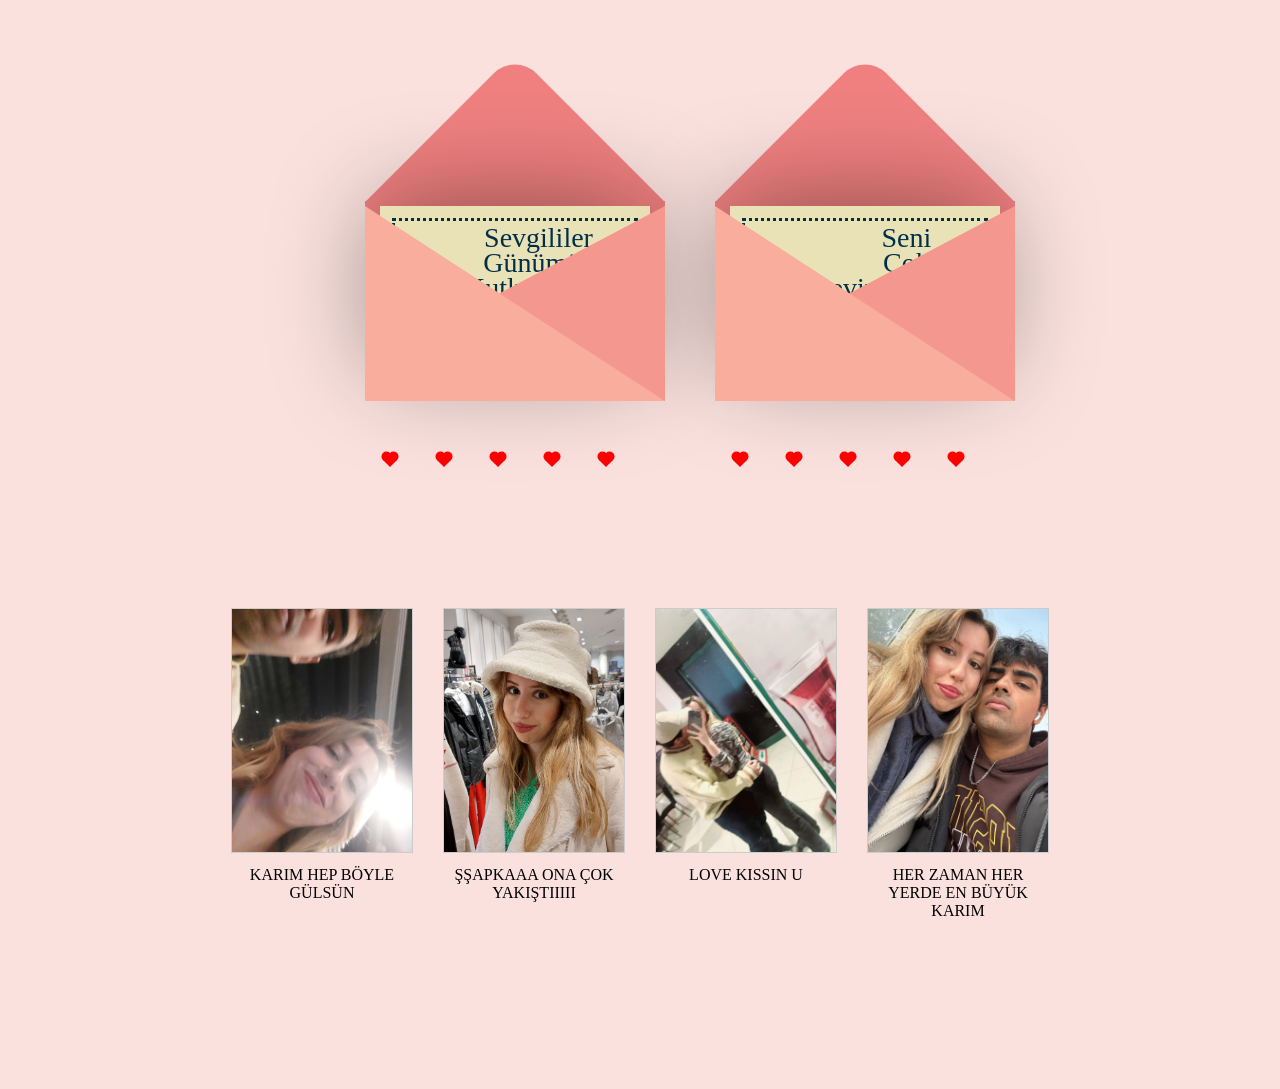
<file: index.html>
<!DOCTYPE html>
<html lang="en">
<head>
    <link rel="stylesheet" href="styles.css">
    <script src="https://code.jquery.com/jquery-3.6.0.min.js"></script>
</head>
<body>

    
<br></br>
<br></br>
<br></br>
<br></br>
<br></br>

<br></br>
<br></br>
<br></br>
<br></br>


    <!-- Valentine's Cards Section -->
    <div class="cards-container">
        <div style="left: 0; width: 100%; height: 352px; position: relative;"><iframe src="https://open.spotify.com/embed/track/71FCChMWw5JpeSjnrVcKsq?utm_source=oembed" style="top: 0; left: 0; width: 100%; height: 100%; position: absolute; border: 0;" allowfullscreen allow="clipboard-write; encrypted-media; fullscreen; picture-in-picture;"></iframe></div>
        <br></br>
<br></br>
<br></br>
<br></br>
<br></br>

<br></br>
<br></br>
<br></br>
<br></br>
        <div class="container">
            <div class="valentines">
                <div class="envelope"></div>
                <div class="front"></div>
                <div class="card">
                    <div class="text">Sevgililer</br> Günümüz</br> Kutlu Olsun!</div>
                    <div class="heart"></div>
                </div>
                <div class="hearts">
                    <div class="one"></div>
                    <div class="two"></div>
                    <div class="three"></div>
                    <div class="four"></div>
                    <div class="five"></div>
                </div>
            </div>
        </div>

        <div class="container">
            <div class="valentines">
                <div class="envelope"></div>
                <div class="front"></div>
                <div class="card">
                    <div class="text">Seni</br> Çok</br> Seviyorum Bebi</div>
                    <div class="heart"></div>
                </div>
                <div class="hearts">
                    <div class="one"></div>
                    <div class="two"></div>
                    <div class="three"></div>
                    <div class="four"></div>
                    <div class="five"></div>
                </div>
            </div>
        </div>
    </div>

    <!-- Image Gallery Section -->
    <div class="gallery-container">
        <div class="gallery">
            <a target="_blank" href="images/bebi1.jpg">
                <img src="./images//bebi1.jpg" alt="Cinque Terre" width="600" height="400">
            </a>
            <div class="desc">KARIM HEP BÖYLE GÜLSÜN</div>
        </div>

        <div class="gallery">
            <a target="_blank" href="img_forest.jpg">
                <img src="./images//bebi2.jpg" alt="Forest" width="600" height="400">
            </a>
            <div class="desc">ŞŞAPKAAA ONA ÇOK YAKIŞTIIIII</div>
        </div>

        <div class="gallery">
            <a target="_blank" href="img_lights.jpg">
                <img src="./images//bebi3.jpg" alt="Northern Lights" width="600" height="400">
            </a>
            <div class="desc">LOVE KISSIN U</div>
        </div>

        <div class="gallery">
            <a target="_blank" href="img_mountains.jpg">
                <img src="./images//bebi4.jpg" alt="Mountains" width="600" height="400">
            </a>
            <div class="desc">HER ZAMAN HER YERDE EN BÜYÜK KARIM</div>
        </div>
    </div>

    <script src="script.js"></script>
</body>
</html>
</file>
<file: styles.css>
body {
  display: flex;
  justify-content: center;
  align-items: center;
  flex-direction: column; /* Center both sections vertically */
  height: 100vh;
  background-color: #fae1dd;
}

.cards-container {
  display: flex;
  gap: 50px;
  justify-content: center; /* Center cards horizontally */
  margin-bottom: 100px; /* Add space between cards and gallery */
}

/* Ensure responsiveness */
@media screen and (max-width: 768px) {
  .cards-container {
    flex-direction: column; /* Stack the cards vertically */
    align-items: center; /* Center them */
    gap: 200px;
  }
}

.container {
  position: relative;
}

.valentines {
  position: relative;
  top: 50px;
  cursor: pointer;
  animation: up 3s linear infinite;
}

@keyframes up {
  0%,
  100% {
    transform: translateY(0);
  }
  50% {
    transform: translateY(-30px);
  }
}

.envelope {
  position: relative;
  width: 300px;
  height: 200px;
  background-color: #f08080;
}

.envelope:before {
  background-color: #f08080;
  content: "";
  position: absolute;
  width: 212px;
  height: 212px;
  transform: rotate(45deg);
  top: -105px;
  left: 44px;
  border-radius: 30px 0 0 0;
}

.card {
  position: absolute;
  background-color: #eae2b7;
  width: 270px;
  height: 170px;
  top: 5px;
  left: 15px;
  box-shadow: -5px -5px 100px rgba(0, 0, 0, 0.4);
}

.card:before {
  content: "";
  position: absolute;
  border: 3px solid #003049;
  border-style: dotted;
  width: 240px;
  height: 140px;
  left: 12px;
  top: 12px;
}

.text {
  position: absolute;
  font-family: "Brush Script MT", cursive;
  font-size: 28px;
  text-align: center;
  line-height: 25px;
  top: 19px;
  left: 85px;
  color: #003049;
}

.heart {
  background-color: #d62828;
  display: inline-block;
  height: 30px;
  margin: 0 10px;
  position: relative;
  top: 110px;
  left: 105px;
  transform: rotate(-45deg);
  width: 30px;
}

.heart:before,
.heart:after {
  content: "";
  background-color: #d62828;
  border-radius: 50%;
  height: 30px;
  position: absolute;
  width: 30px;
}

.heart:before {
  top: -15px;
  left: 0;
}

.heart:after {
  left: 15px;
  top: 0;
}

.hearts {
  position: absolute;
}

.one,
.two,
.three,
.four,
.five {
  background-color: red;
  display: inline-block;
  height: 10px;
  margin: 0 10px;
  position: relative;
  transform: rotate(-45deg);
  width: 10px;
  top: 50px;
}

.one:before,
.one:after,
.two:before,
.two:after,
.three:before,
.three:after,
.four:before,
.four:after,
.five:before,
.five:after {
  content: "";
  background-color: red;
  border-radius: 50%;
  height: 10px;
  position: absolute;
  width: 10px;
}

.one:before,
.two:before,
.three:before,
.four:before,
.five:before {
  top: -5px;
  left: 0;
}

.one:after,
.two:after,
.three:after,
.four:after,
.five:after {
  left: 5px;
  top: 0;
}

.one {
  left: 10px;
  animation: heart 1s ease-out infinite;
}

.two {
  left: 30px;
  animation: heart 2s ease-out infinite;
}

.three {
  left: 50px;
  animation: heart 1.5s ease-out infinite;
}

.four {
  left: 70px;
  animation: heart 2.3s ease-out infinite;
}

.five {
  left: 90px;
  animation: heart 1.7s ease-out infinite;
}

@keyframes heart {
  0% {
    transform: translateY(0) rotate(-45deg) scale(0.3);
    opacity: 1;
  }
  100% {
    transform: translateY(-150px) rotate(-45deg) scale(1.3);
    opacity: 0.5;
  }
}

.front {
  position: absolute;
  border-right: 180px solid #f4978e;
  border-top: 95px solid transparent;
  border-bottom: 100px solid transparent;
  left: 120px;
  top: 5px;
  width: 0;
  height: 0;
  z-index: 10;
}

.front:before {
  position: absolute;
  content: "";
  border-left: 300px solid #f8ad9d;
  border-top: 195px solid transparent;
  left: -120px;
  top: -95px;
  width: 0;
  height: 0;
}

.shadow {
  position: absolute;
  width: 330px;
  height: 25px;
  border-radius: 50%;
  background-color: rgba(0, 0, 0, 0.3);
  top: 265px;
  left: -15px;
  animation: scale 3s linear infinite;
  z-index: -1;
}

@keyframes scale {
  0%,
  100% {
    transform: scaleX(1);
  }
  50% {
    transform: scaleX(0.85);
  }
}

.gallery-container {
  display: flex;
  flex-wrap: wrap;
  justify-content: center; /* Center gallery items */
  gap: 20px; /* Space between images */
}

div.gallery {
  margin: 5px;
  border: 1px solid #ccc;
  width: 180px;
  height: 50%;
}

div.gallery:hover {
  border: 1px solid #777;
}

div.gallery img {
  width: 100%;
  height: 100%; /* Ensure image covers the entire container */
  object-fit: cover; /* Ensure image aspect ratio is maintained */
}

div.desc {
  padding: 10px;
  text-align: center;
  height: 50px; /* Fixed height for description */
  overflow: hidden; /* Hide text overflow if too long */
  text-overflow: ellipsis; /* Show ellipsis if text overflows */
}

/* Responsive Design for smaller screens */
@media screen and (max-width: 768px) {
  div.gallery {
    margin-top: 50px;
    width: 50%; /* Ensure full width for very small screens */
    height: 250px; /* Keep fixed height */
  }
}

@media screen and (max-width: 480px) {
  div.gallery {
    width: 100%; /* Ensure full width for very small screens */
    height: 250px; /* Keep fixed height */
  }

  .gallery-container {
    gap: 5px; /* Further reduce gap between items */
  }
}
</file>
